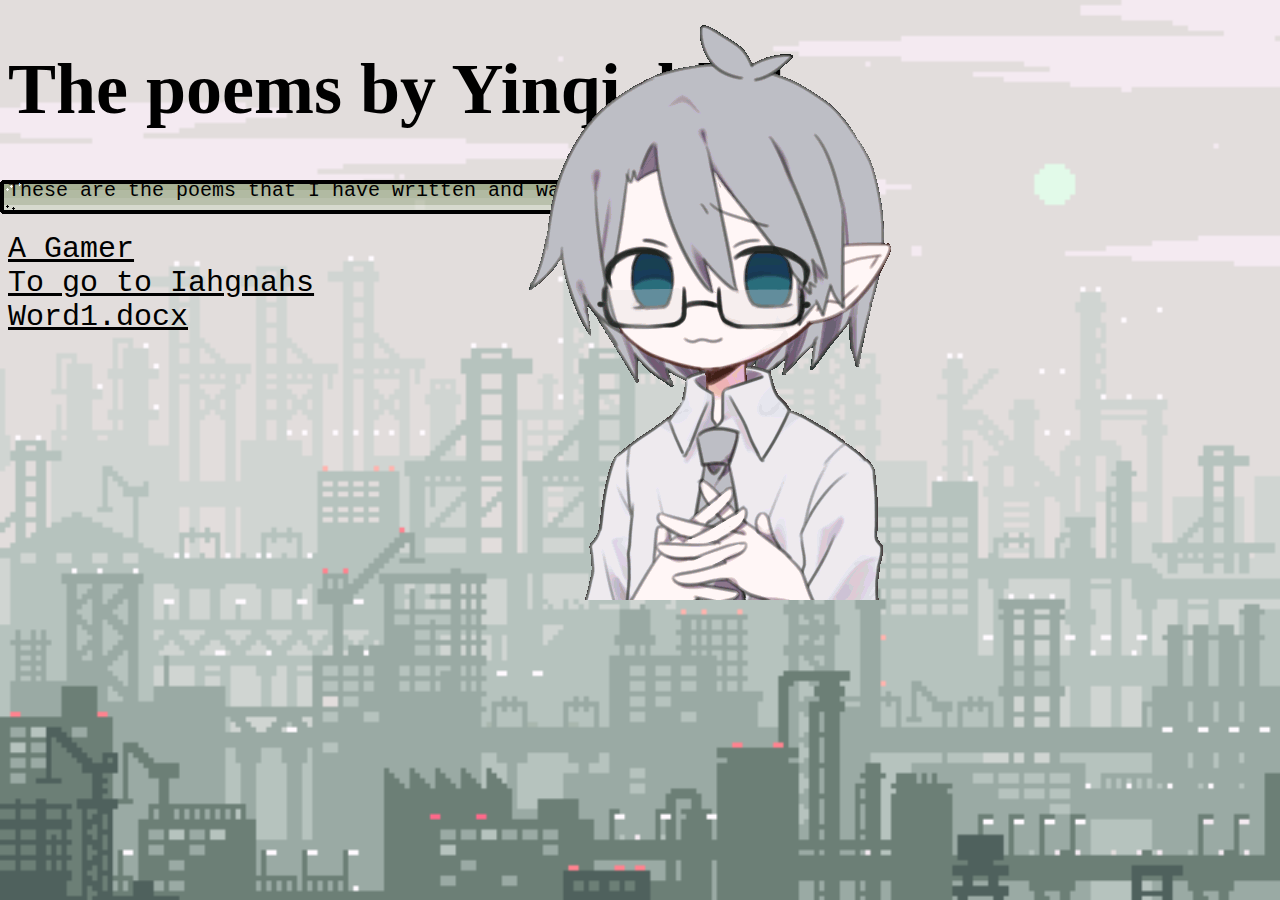
<file: PJ1_Poem_Lyrics_Site/index.html>
<!DOCTYPE html>
<html lang="en" dir="ltr">
  <head>
    <meta charset="utf-8">
    <title>Yinqi's Poems</title>

    <link rel="stylesheet" href="css/style_index.css">

  </head>
  <body>

  <h1>The poems by Yinqi_kksl</h1>
  <img src="images/introBack.png" alt="" class="back1">
  <p class="intro">These are the poems that I have written and want to share:</p>
  <p class= "poemCollect">
    <img src="images/kksl.gif" alt="" class="icon">
    <a href="poem_gamer.html">
      A Gamer</a></li><br>
    <a href="poem_toGoTo.html">
      To go to Iahgnahs</a></li><br>
    <a href="poem_Doc1.html">
      Word1.docx</a></li><br>
  </p>


  </body>
</html>
</file>
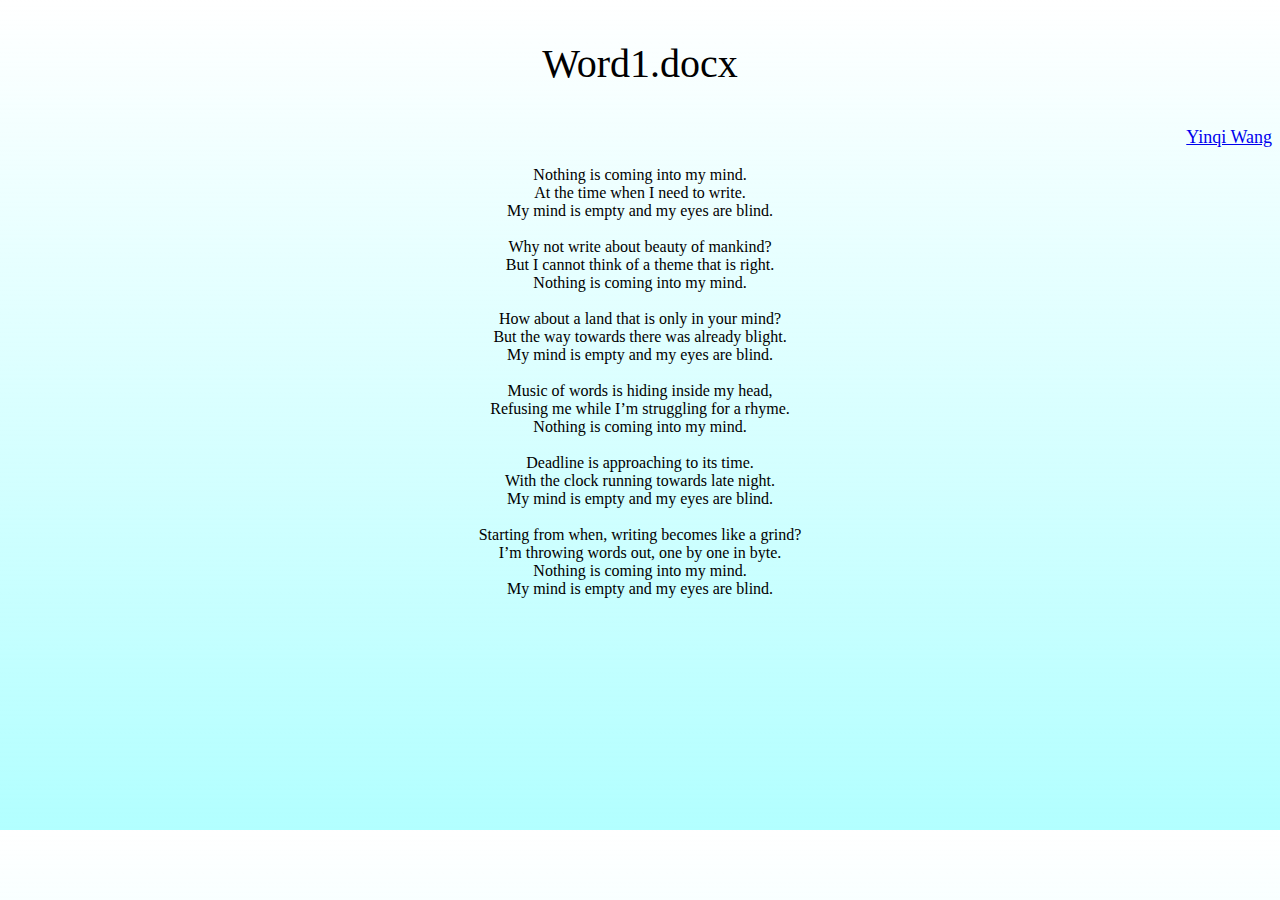
<file: PJ1_Poem_Lyrics_Site/poem_Doc1.html>
<!DOCTYPE html>
<html lang="en" dir="ltr">
  <head>
    <meta charset="utf-8">
    <title>Yinqi's Site of Poem</title>
    <link rel="stylesheet" href="css/style_poem.css">
  </head>
  <body>
    <p class="songTitle">Word1.docx</p>
    <p class="author"><a href="index.html">
      Yinqi Wang</a></p>
    <p class="poem">
      Nothing is coming into my mind.<br>
      At the time when I need to write.<br>
      My mind is empty and my eyes are blind.<br>
      <br>
      Why not write about beauty of mankind?<br>
      But I cannot think of a theme that is right.<br>
      Nothing is coming into my mind.<br>
      <br>
      How about a land that is only in your mind?<br>
      But the way towards there was already blight.<br>
      My mind is empty and my eyes are blind.<br>
      <br>
      Music of words is hiding inside my head,<br>
      Refusing me while I’m struggling for a rhyme.<br>
      Nothing is coming into my mind.<br>
      <br>
      Deadline is approaching to its time.<br>
      With the clock running towards late night.<br>
      My mind is empty and my eyes are blind.<br>
      <br>
      Starting from when, writing becomes like a grind?<br>
      I’m throwing words out, one by one in byte.<br>
      Nothing is coming into my mind.<br>
      My mind is empty and my eyes are blind.<br>
      <br>
      <br>
      <br>
      <br>
      <br>
      <br>
      <br>
      <br>
      <br>
      <br>
      <br>
      <br>

    </p>

  </body>
</html>
</file>
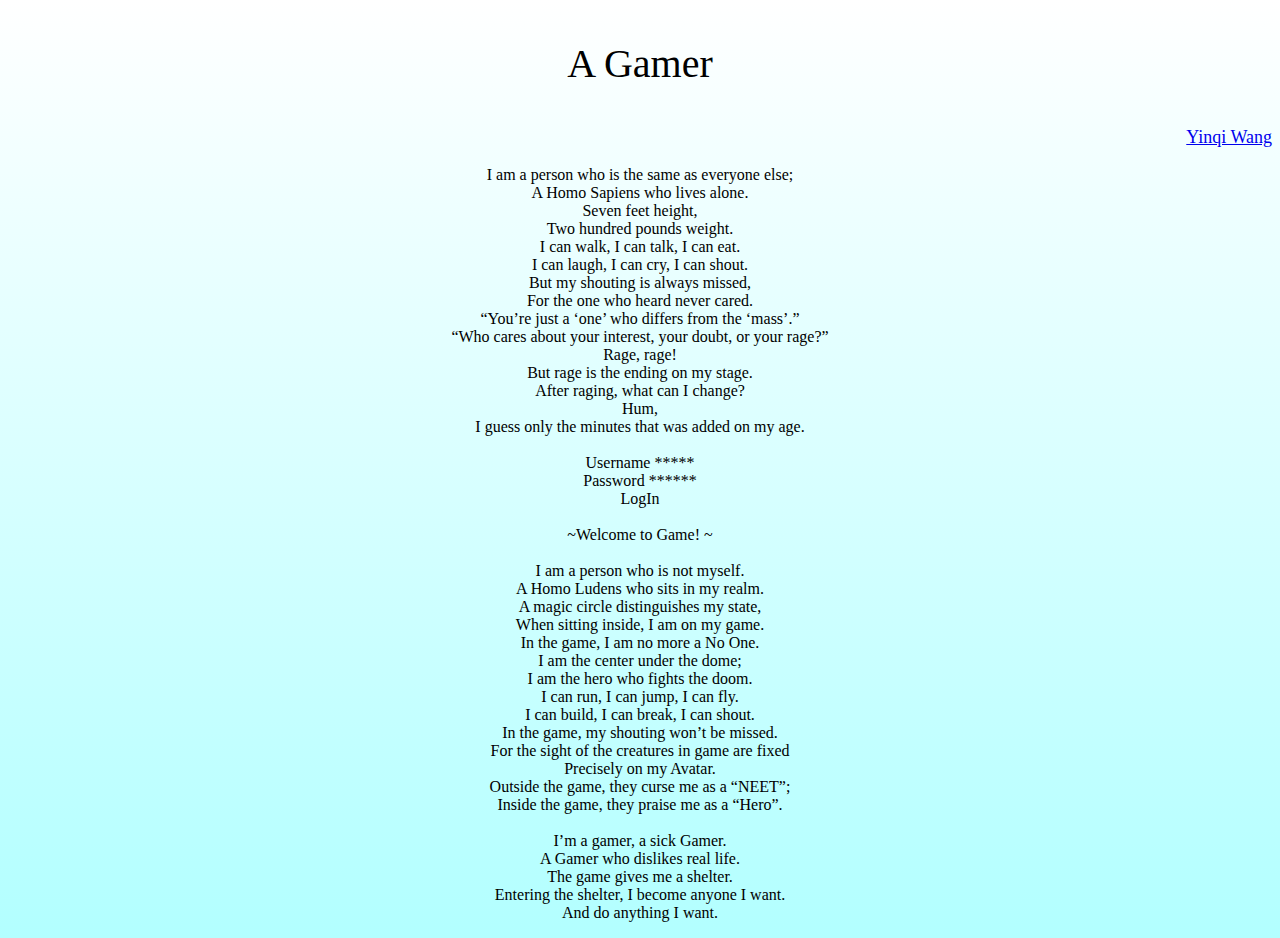
<file: PJ1_Poem_Lyrics_Site/poem_gamer.html>
<!DOCTYPE html>
<html lang="en" dir="ltr">
  <head>
    <meta charset="utf-8">
    <title>Yinqi's Site of Poem</title>
    <link rel="stylesheet" href="css/style_poem.css">
  </head>
  <body>
    <p class="songTitle"> A Gamer</p>
    <p class="author"><a href="index.html">
      Yinqi Wang</a></p>
    <p class="poem">
      I am a person who is the same as everyone else;<br>
      A Homo Sapiens who lives alone.<br>
      Seven feet height,<br>
    <!-- </p>
    <p class="bkimage"><img src="asset/background.gif" alt=""></p>
    <p class="poem"> -->
      Two hundred pounds weight.<br>
      I can walk, I can talk, I can eat.<br>
      I can laugh, I can cry, I can shout.<br>
      But my shouting is always missed,<br>
      For the one who heard never cared.<br>
      “You’re just a ‘one’ who differs from the ‘mass’.”<br>
      “Who cares about your interest, your doubt, or your rage?”<br>
      Rage, rage!<br>
      But rage is the ending on my stage.<br>
      After raging, what can I change?<br>
      Hum,<br>
      I guess only the minutes that was added on my age.<br>
      <br>
      Username *****<br>
      Password ******<br>
      LogIn<br>
      <br>
      ~Welcome to Game! ~<br>
      <br>
      I am a person who is not myself.<br>
      A Homo Ludens who sits in my realm.<br>
      A magic circle distinguishes my state,<br>
      When sitting inside, I am on my game.<br>
      In the game, I am no more a No One.<br>
      I am the center under the dome;<br>
      I am the hero who fights the doom.<br>
      I can run, I can jump, I can fly.<br>
      I can build, I can break, I can shout.<br>
      In the game, my shouting won’t be missed.<br>
      For the sight of the creatures in game are fixed<br>
      Precisely on my Avatar.<br>
      Outside the game, they curse me as a “NEET”;<br>
      Inside the game, they praise me as a “Hero”.<br>
      <br>
      I’m a gamer, a sick Gamer.<br>
      A Gamer who dislikes real life.<br>
      The game gives me a shelter.<br>
      Entering the shelter, I become anyone I want.<br>
      And do anything I want.<br>
    </p>

  </body>
</html>
</file>
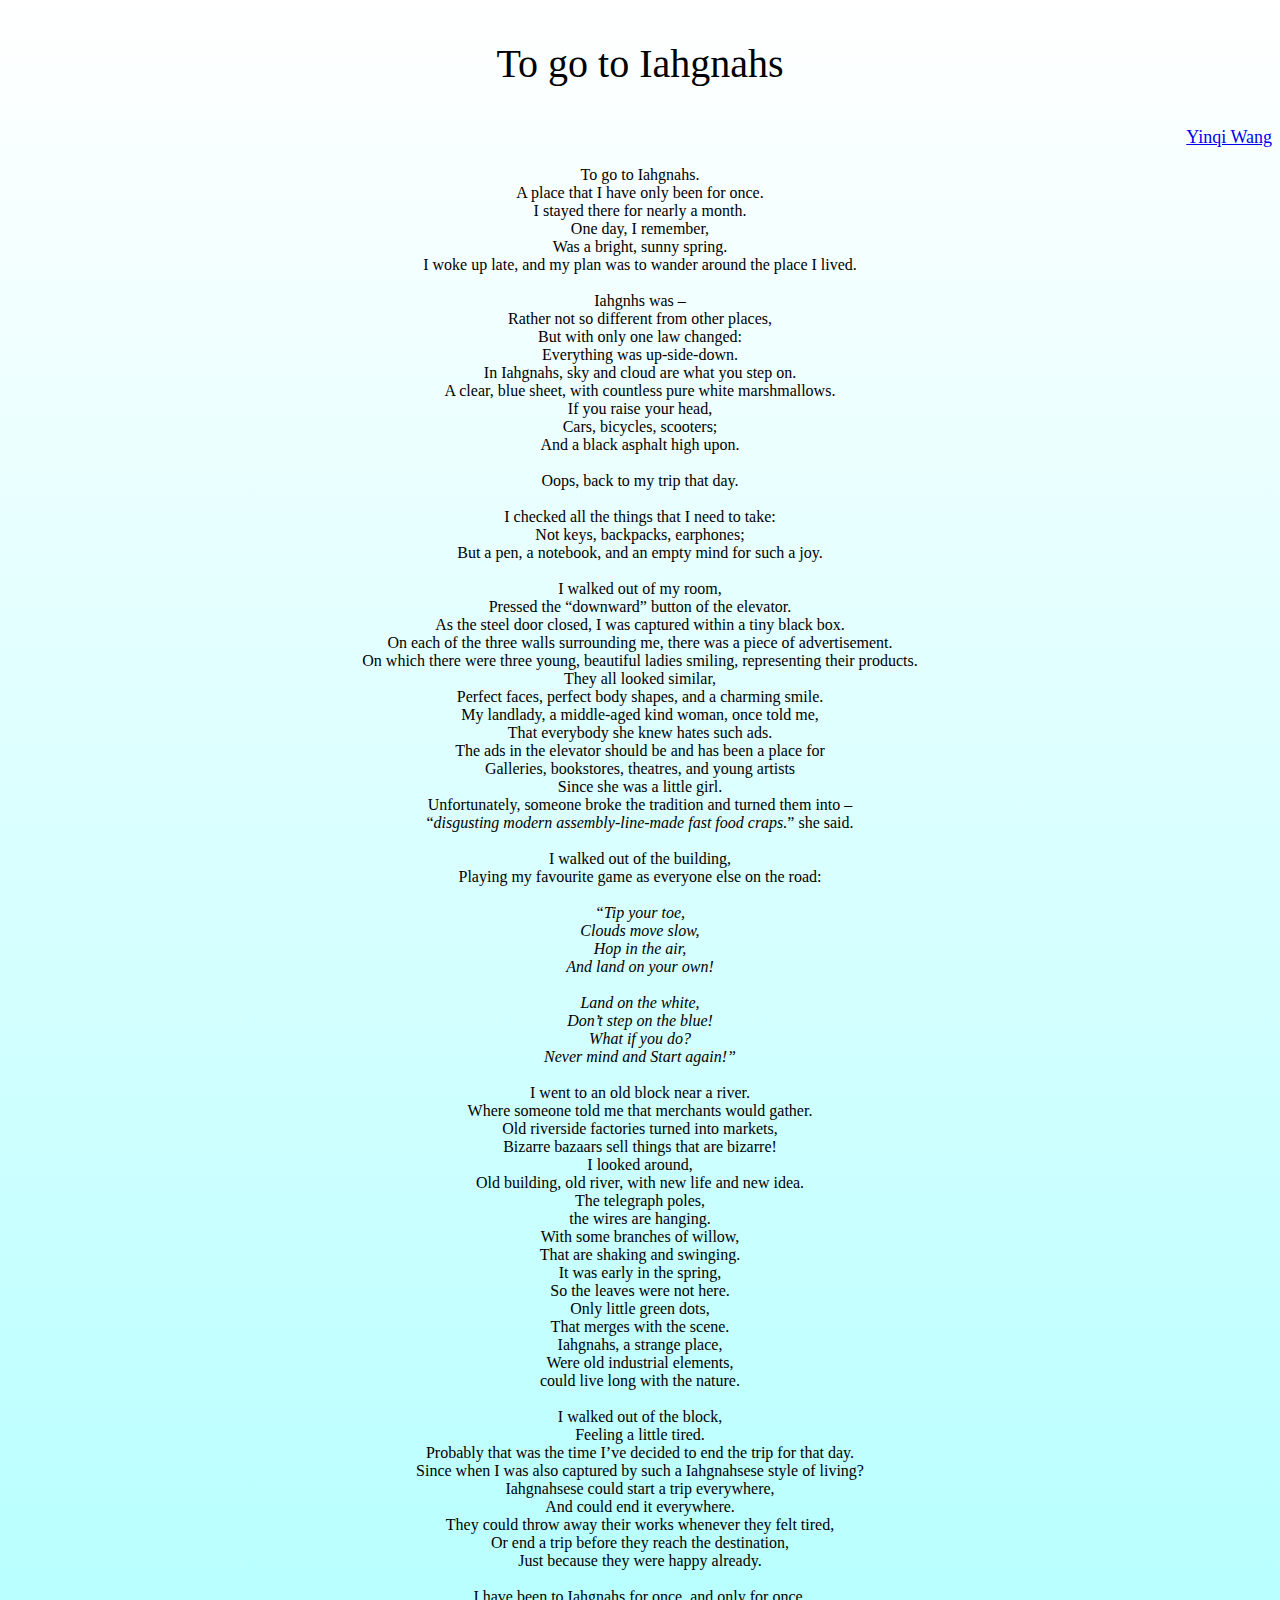
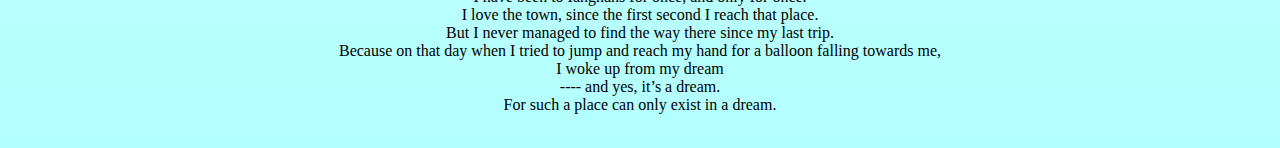
<file: PJ1_Poem_Lyrics_Site/poem_toGoTo.html>
<!DOCTYPE html>
<html lang="en" dir="ltr">
  <head>
    <meta charset="utf-8">
    <title>Yinqi's Site of Poem</title>
    <link rel="stylesheet" href="css/style_poem.css">
  </head>
  <body>
    <p class="songTitle"> To go to Iahgnahs</p>
    <p class="author"><a href="index.html">
      Yinqi Wang</a></p>
    <p class="poem">
      To go to Iahgnahs.<br>
      A place that I have only been for once.<br>
      I stayed there for nearly a month.<br>
      One day, I remember,<br>
      Was a bright, sunny spring.<br>
      I woke up late, and my plan was to wander around the place I lived.<br>
<br>
      Iahgnhs was – <br>
      Rather not so different from other places,<br>
      But with only one law changed:<br>
      Everything was up-side-down.<br>
      In Iahgnahs, sky and cloud are what you step on.<br>
      A clear, blue sheet, with countless pure white marshmallows.<br>
      If you raise your head,<br>
      Cars, bicycles, scooters;<br>
      And a black asphalt high upon.<br>
<br>
      Oops, back to my trip that day.<br>
<br>
      I checked all the things that I need to take:<br>
      Not keys, backpacks, earphones;<br>
      But a pen, a notebook, and an empty mind for such a joy.<br>
<br>
      I walked out of my room,<br>
      Pressed the “downward” button of the elevator.<br>
      As the steel door closed, I was captured within a tiny black box.<br>
      On each of the three walls surrounding me, there was a piece of advertisement.<br>
      On which there were three young, beautiful ladies smiling, representing their products.<br>
      They all looked similar,<br>
      Perfect faces, perfect body shapes, and a charming smile.<br>
      My landlady, a middle-aged kind woman, once told me,<br>
      That everybody she knew hates such ads.<br>
      The ads in the elevator should be and has been a place for<br>
      Galleries, bookstores, theatres, and young artists<br>
      Since she was a little girl.<br>
      Unfortunately, someone broke the tradition and turned them into – <br>
      “<i>disgusting modern assembly-line-made fast food craps.</i>” she said.<br>
<br>
      I walked out of the building,<br>
      Playing my favourite game as everyone else on the road:<br>
<br><i>
      “Tip your toe,<br>
      Clouds move slow,<br>
      Hop in the air,<br>
      And land on your own!<br>
      <br>
      Land on the white,<br>
      Don’t step on the blue!<br>
      What if you do?<br>
      Never mind and Start again!”<br>
</i><br>
      I went to an old block near a river.<br>
      Where someone told me that merchants would gather.<br>
      Old riverside factories turned into markets,<br>
      Bizarre bazaars sell things that are bizarre!<br>
      I looked around,<br>
      Old building, old river, with new life and new idea.<br>
      The telegraph poles, <br>
      the wires are hanging.<br>
      With some branches of willow,<br>
      That are shaking and swinging.<br>
      It was early in the spring,<br>
      So the leaves were not here.<br>
      Only little green dots,<br>
      That merges with the scene.<br>
      Iahgnahs, a strange place,<br>
      Were old industrial elements,<br>
      could live long with the nature.<br>
<br>
      I walked out of the block,<br>
      Feeling a little tired.<br>
      Probably that was the time I’ve decided to end the trip for that day.<br>
      Since when I was also captured by such a Iahgnahsese style of living?<br>
      Iahgnahsese could start a trip everywhere,<br>
      And could end it everywhere.<br>
      They could throw away their works whenever they felt tired,<br>
      Or end a trip before they reach the destination,<br>
      Just because they were happy already.<br>
<br>
      I have been to Iahgnahs for once, and only for once.<br>
      I love the town, since the first second I reach that place.<br>
      But I never managed to find the way there since my last trip.<br>
      Because on that day when I tried to jump and reach my hand for a balloon falling towards me,<br>
      I woke up from my dream<br>
      ---- and yes, it’s a dream.<br>
      For such a place can only exist in a dream.<br>
<br>
    </p>

  </body>
</html>
</file>
<file: PJ1_Poem_Lyrics_Site/css/style_index.css>
p {
  color: grey;

}

/* img{
  width: 100px;
  height: 100px;
} */

a {
  color: black;
}

h1{
  font-family: "Verdana";
  font-size: 72px;
  color: ;
}

.icon {
  position:absolute;
  top: 0px;

  right: 270px;
}

.intro{
  color: black;
  text-align: left;
  font-size: 20px;
  font-family: ‘Courier New’, Courier, monospace;
}

.poemCollect{
  font-family: ‘Courier New’, Courier, monospace;
  text-align: left;
  font-size: 30px;
}

.back1{
  z-index: -1;
  position: absolute;
  top: 180px; left: 0px;
}

body{
  background-repeat: repeat-x;
  //background-position: 50%;
  background-image:url("background.gif");
  background-size: cover;
}
</file>
<file: PJ1_Poem_Lyrics_Site/css/style_poem.css>
.songTitle {
  font-size: 40px;
  text-align: center;
  z-index: 10;
}

.author {
  text-align: right;
  font-size: 18px;
  color: blue;
  z-index: 10;
}

.poem {
  text-align: center;
  font-size: 16px;
  z-index: 10;
}

body{
  background-image:linear-gradient(rgba(255, 255, 255, 1),
  rgba(0, 255, 255, 0.3));
}

/* .bkimage {
  z-index: -1;
} */
</file>
